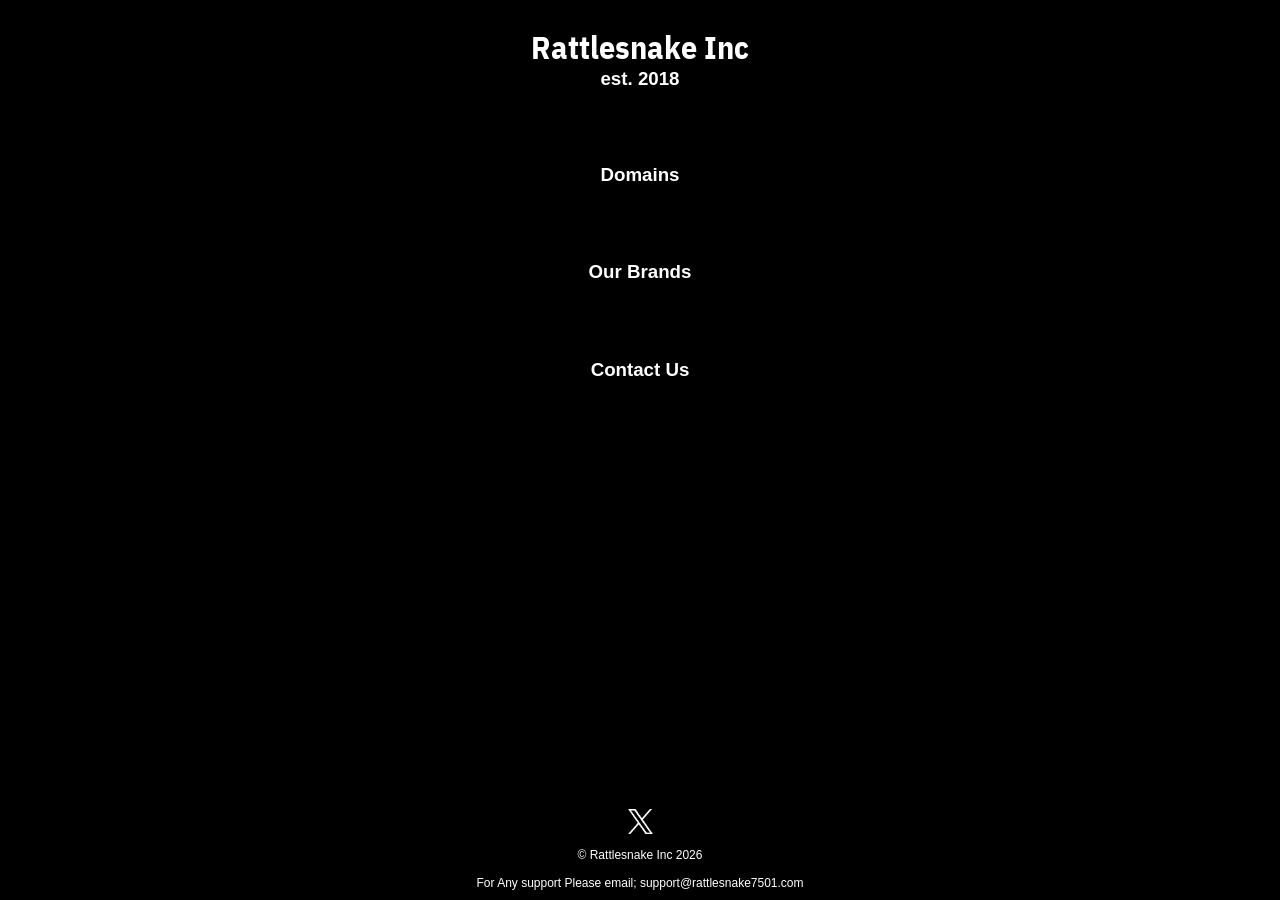
<file: index.html>
<html>
    <header>
        <meta name="viewport" content="width=device-width, initial-scale=0">
		<link href="https://fonts.googleapis.com/css2?family=IBM+Plex+Sans+Condensed:wght@700&display=swap" rel="stylesheet">
        <link rel="stylesheet" href="styles.css">
        <title>Ratllesnake Inc</title>
    </header>
    <body class="font"><br>
    <center>
            <h1 class="ritit titlefont">Rattlesnake Inc</h1>
            <h3 class="ritit">est. 2018</h3>
	<br><br>
	<a href="domains"><button><h3>Domains</h3></button></a><br>
	<a href="brands"><button><h3>Our Brands</h3></button></a><br>
	<a href="contact"><button><h3>Contact Us</h3></button></a><br>
	
        
     <div class="fixed small">
	<a target="blank" href="http://twitter.com/rattlesnakeinc"><img class="twitterlinks" src="imgs/x.png"></a> <br><br>
	<a href="https://rattlesnake7501.com">&#169; Rattlesnake Inc <script>document.write( new Date().getFullYear() );</script> </a><br><br>
    <!--<a href="https://rattlesnake7501.com">Parent Page</a> <a href="m/index">Mobile Site</a><br>-->
     For Any support Please email; <a href="mailto:support@rattlesnake7501.com">support@rattlesnake7501.com</a><br>
    </div>
    </center>
	</body>
</html>
</file>
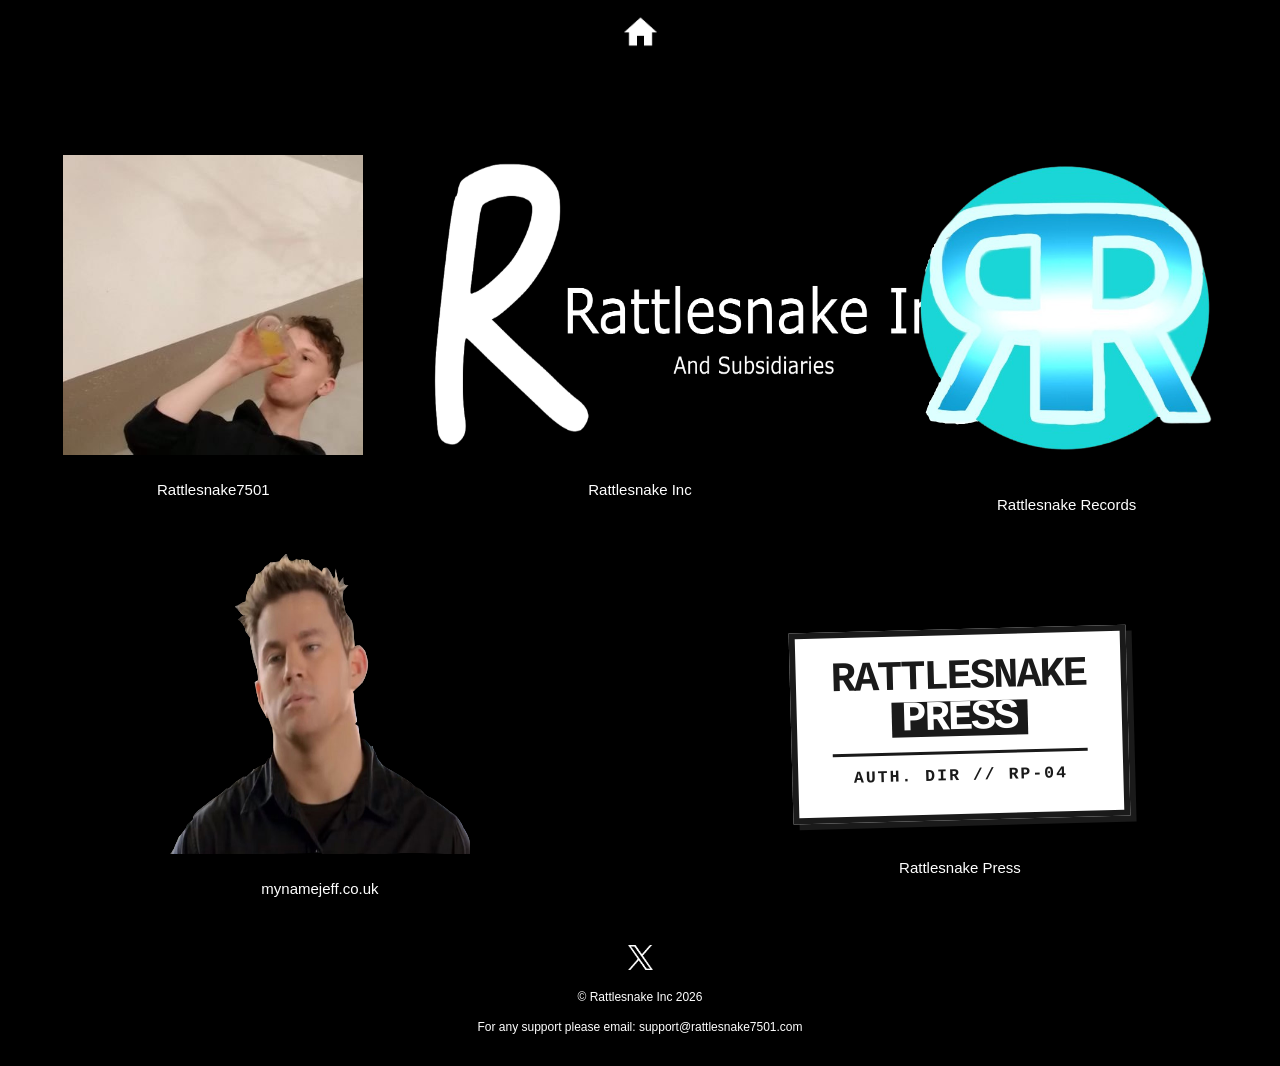
<file: brands.html>
<!DOCTYPE html>
<html lang="en-GB">
   <head>
      <script type="text/javascript">
         </script>
      <meta name="viewport" content="width=device-width, initial-scale=0">
      <link rel="stylesheet" href="styles.css">
      <link rel="stylesheet" href="w3.css">
      <title>Our Brands</title>
   </head>
   <body class="font">
      <center>
         <p class="home">
            <a href="../"><img class="homeb" src="imgs/home.png" alt="Home"></a>
         </p>
         <br><br><br><br>
         
         <div class="w3-row s6">
            <div class="w3-col s4">
               <a href="https://rattlesnake7501.com">
                  <img class="made" src="imgs/pp.jpg" alt="Rattlesnake7501"> <br><br> Rattlesnake7501
               </a>
            </div>
            <div class="w3-col s4">
               <a href="../">
                  <img class="rinc" src="imgs/rincw.png" alt="Rattlesnake Inc"> <br><br> Rattlesnake Inc
               </a>
            </div>
            <div class="w3-col s4">
               <a href="https://music.rattlesnake7501.com">
                  <img class="made" src="imgs/rr.png" alt="Rattlesnake Records"> <br><br><p>Rattlesnake Records</p>
               </a>
            </div>
         </div>
         <br>

         <div class="w3-row">
            <div class="w3-col s6">
               <a href="https://mynamejeff.co.uk" style="text-decoration: none; color: inherit;">
                   <img class="made" src="imgs/jefflookleft.png" alt="mynamejeff.co.uk"> <br><br>mynamejeff.co.uk
               </a>
            </div>
            
            <div class="w3-col s6">
               <a href="https://press.rattlesnake7501.com" style="text-decoration: none; color: inherit;">
                  
                  <div style="border: 6px solid #1a1a1a; display: inline-block; padding: 25px 35px; background: #fff; transform: rotate(-1.5deg); box-shadow: 6px 6px 0px #1a1a1a; margin-bottom: 15px; margin-top: 75px;">
                      <div style="font-family: 'Courier New', monospace; font-weight: 900; font-size: 2.8rem; letter-spacing: -2px; line-height: 0.85; text-transform: uppercase; color: #1a1a1a;">
                          Rattlesnake<br>
                          <span style="background: #1a1a1a; color: #fff; padding: 0 10px; display: inline-block; margin-top: 5px;">Press</span>
                      </div>
                      <div style="border-top: 3px solid #1a1a1a; margin-top: 15px; padding-top: 10px; font-size: 1.1rem; font-family: monospace; font-weight: bold; text-align: center; letter-spacing: 2px; color: #1a1a1a;">
                          AUTH. DIR // RP-04
                      </div>
                  </div>
                  
                  <br><br>Rattlesnake Press
               </a>
            </div>
         </div>
         <br><br>

         <div class="small">
            <a target="_blank" href="http://x.com/rattlesnakeinc">
               <img class="twitterlinks" src="imgs/x.png" alt="X (Twitter)">
            </a> 
            <br><br>
            <a href="http://rattlesnake7501.com">
               &#169; Rattlesnake Inc <script>document.write( new Date().getFullYear() );</script> 
            </a>
            <br>
            <p>For any support please email: <a href="mailto:support@rattlesnake7501.com">support@rattlesnake7501.com</a></p>
            <br>
         </div>
      </center>
   </body>
</html>
</file>
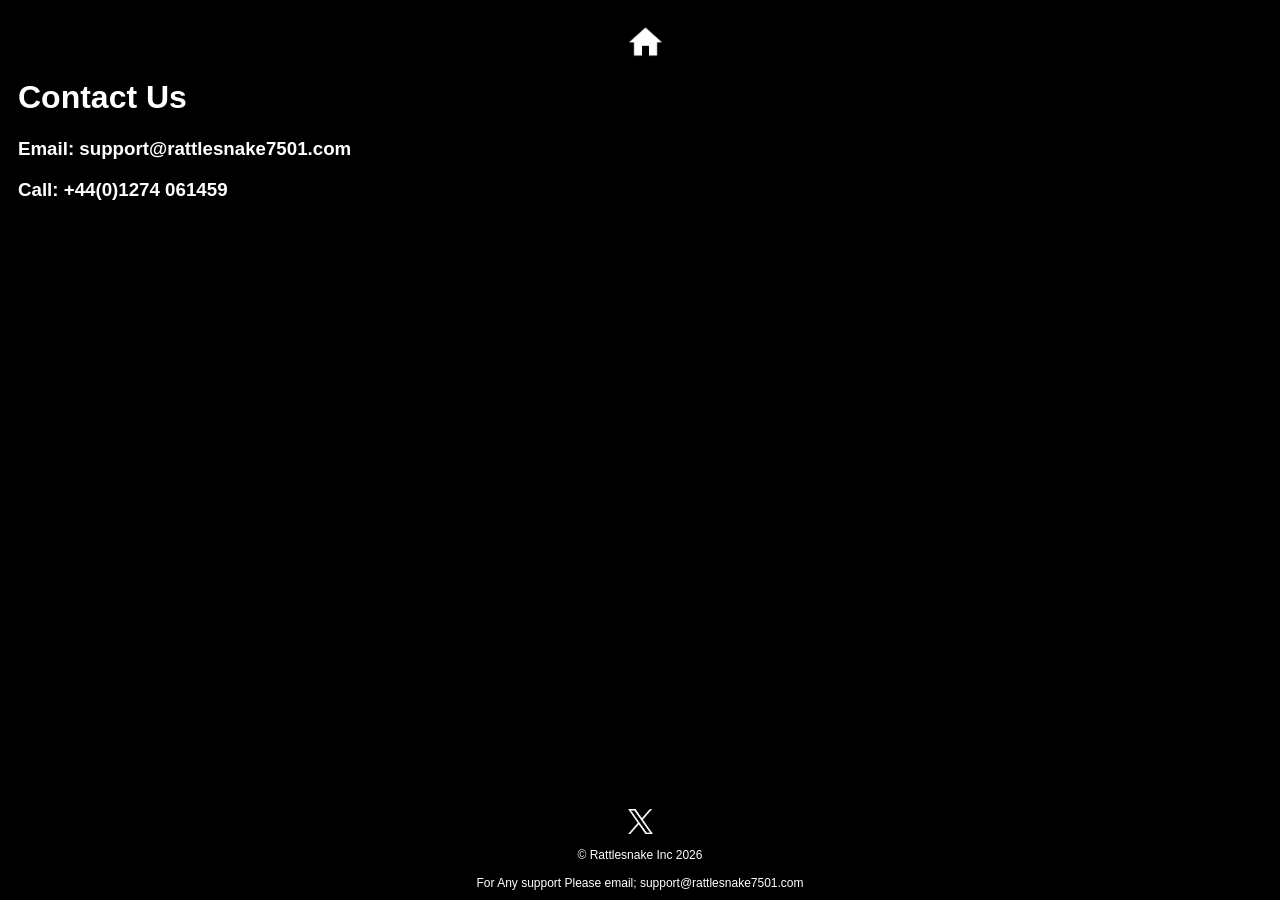
<file: contact.html>
<html>
    <header>
        <!--<meta http-equiv="refresh" content="0; URL='https://rattlesnake7501.com'" />-->
        <link rel="stylesheet" href="styles.css">
		<meta name="viewport" content="width=device-width, initial-scale=1">
        <title>Ratllesnake7501</title>
    </header>
    <body class="font">
    
    <div class="padding">
    
    <center><p class="home"><a href="../"><img class="homeb" src="imgs/home.png"></a></p></center>
    
    
    <h1>Contact Us</h1>
   
   <h3>Email:<a href="mailto:support@rattlesnake7501.com"> support@rattlesnake7501.com</a><a></a></h3><a>
   <h3>Call: <a href="tel:01274 061459">+44(0)1274 061459</a></h3>
        
        
        </a></div>
        
        
        
    <center>
        <div class="fixed small">
	<a target="blank" href="http://x.com/rattlesnakeinc"><img class="twitterlinks" src="imgs/x.png"></a> <br><br>
	<a href="http://rattlesnake7501.com">&#169; Rattlesnake Inc <script>document.write( new Date().getFullYear() );</script> </a><br><br>
    <!--<a href="https://rattlesnake7501.com">Parent Page</a> <a href="m/index">Mobile Site</a><br>-->
     For Any support Please email; <a href="mailto:support@rattlesnake7501.com">support@rattlesnake7501.com</a><br>
    </div>

    </center>
    </body>
</html>
</file>
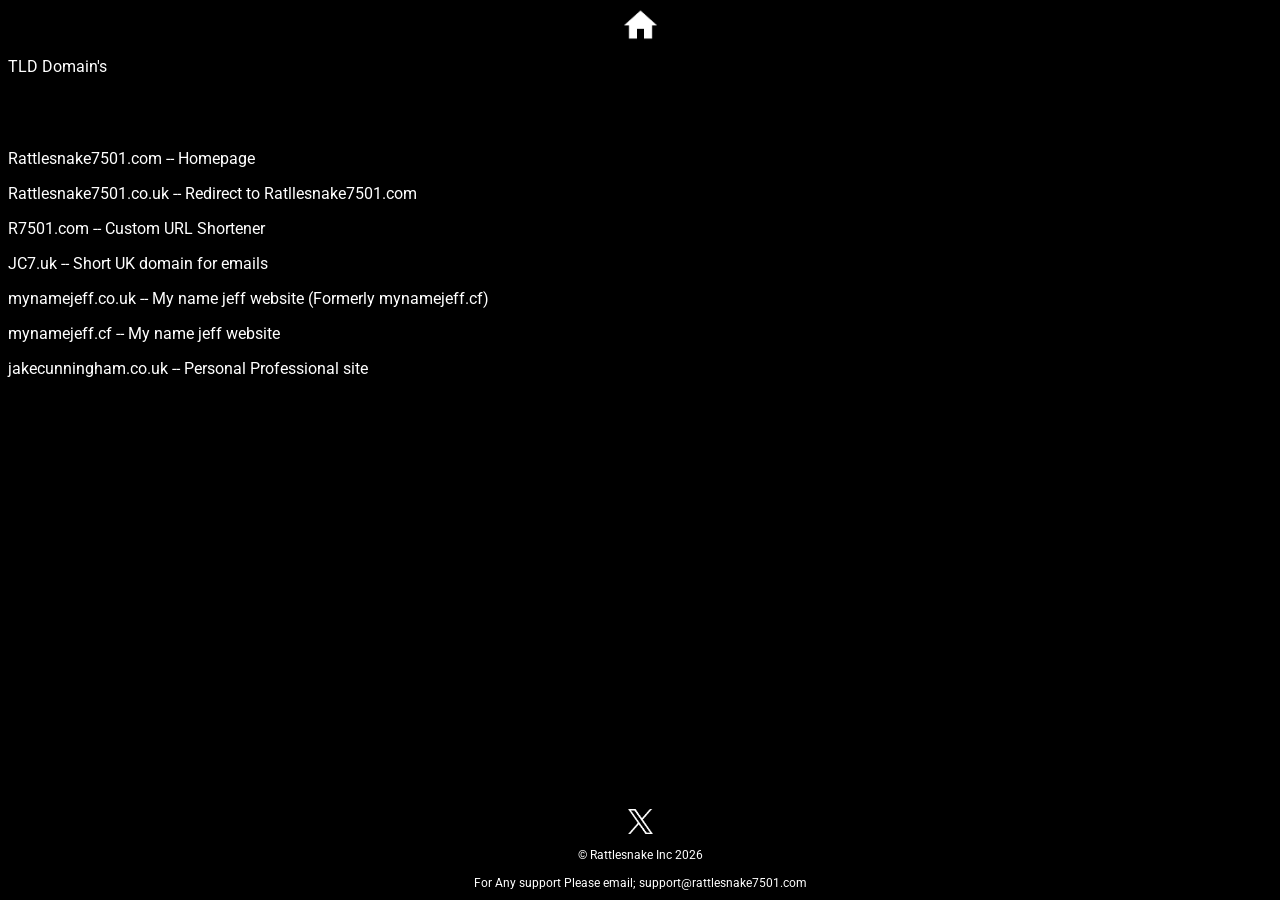
<file: domains.html>
<html>
    <header>
	<link href="https://fonts.googleapis.com/css2?family=Roboto&display=swap" rel="stylesheet">
        <meta name="viewport" content="width=device-width, initial-scale=1">
        <link rel="stylesheet" href="styles.css">
        <title>Owned Domains</title>
    </header>
    <body class="font" id="new">
        <center> <p class="home"><a href="../"><img class="homeb" src="imgs/home.png"></a></p></center>TLD Domain's
       <br><br><br><br>
	   <div>
      <p> <a target="blank" href="http://rattlesnake7501.com">Rattlesnake7501.com &hyphen;&hyphen; Homepage</a></p>
      <p> <a target="blank" href="http://Rattlesnake7501.co.uk">Rattlesnake7501.co.uk &hyphen;&hyphen; Redirect to Ratllesnake7501.com</a><br></p>
      <p> <a target="blank" href="http://R7501.com">R7501.com &hyphen;&hyphen; Custom URL Shortener</a><br></p>
      <p> <a target="blank" href="http://JC7.uk">JC7.uk -- Short UK domain for emails</a><br></p>
      <p> <a target="blank" href="http://mynamejeff.co.uk">mynamejeff.co.uk -- My name jeff website (Formerly mynamejeff.cf)</a><br></p>
      <p> <a target="blank" href="http://mynamejeff.cf">mynamejeff.cf -- My name jeff website</a><br></p>
	  <p> <a target="blank" href="http://jakecunningham.co.uk">jakecunningham.co.uk &hyphen;&hyphen; Personal Professional site</a><br></p>
	  </div>
          
          
   <center>
        <div class="fixed small">
	<a target="blank" href="http://x.com/rattlesnakeinc"><img class="twitterlinks" src="imgs/x.png"></a> <br><br>
	<a href="http://rattlesnake7501.com">&#169; Rattlesnake Inc <script>document.write( new Date().getFullYear() );</script> </a><br><br>
    <!--<a href="https://rattlesnake7501.com">Parent Page</a> <a href="m/index">Mobile Site</a><br>-->
     For Any support Please email; <a href="mailto:support@rattlesnake7501.com">support@rattlesnake7501.com</a><br>
    </div>

    </center>
    </body>
</html>
</file>
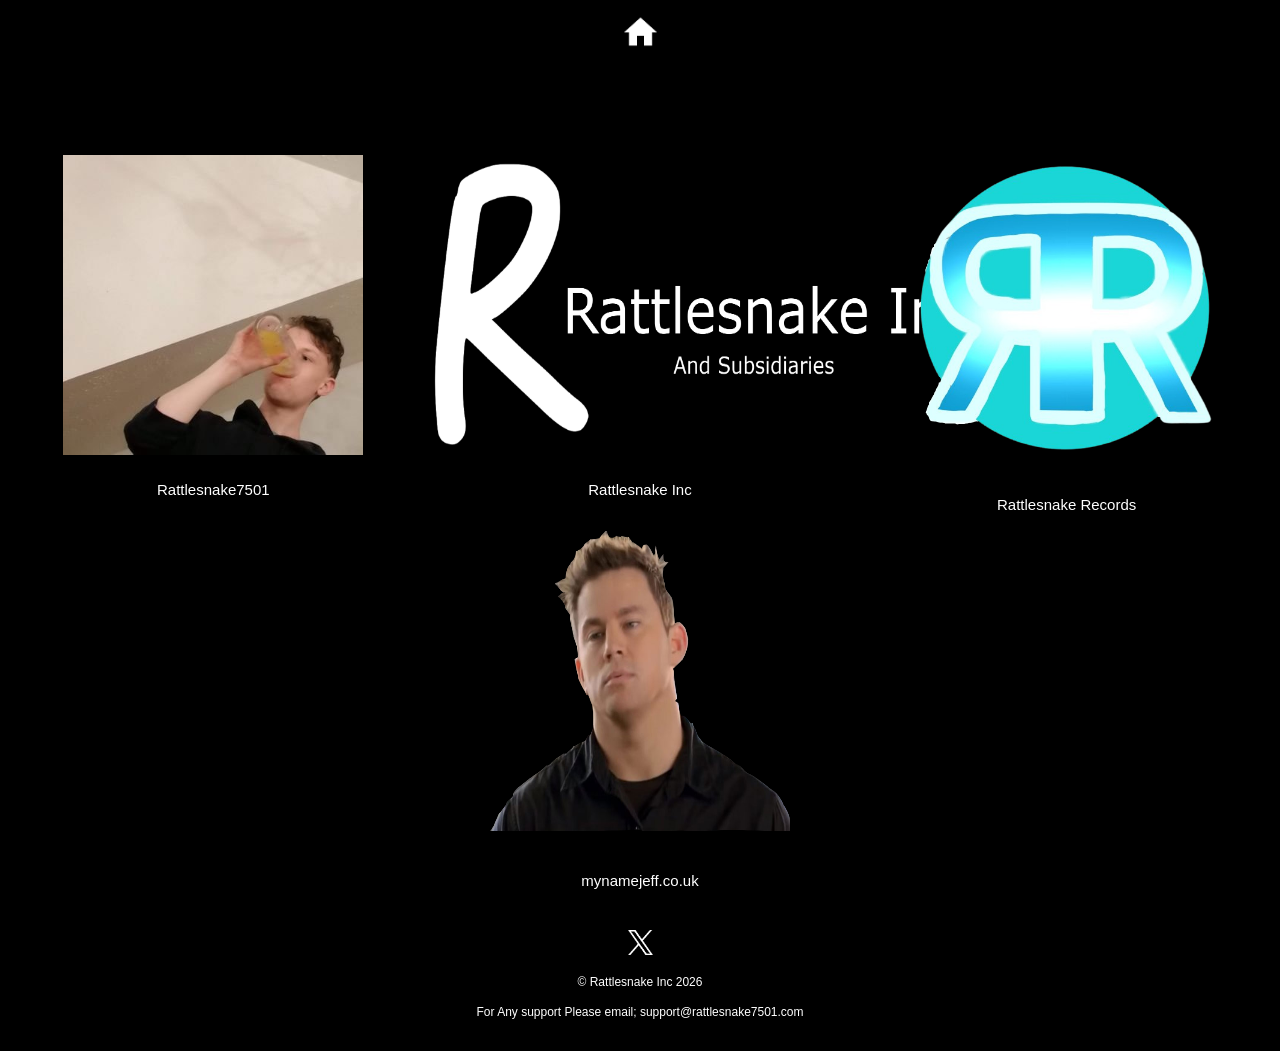
<file: old_brands.html>
<!DOCTYPE html>
<html>
   <header>
      <script type="text/javascript">
         <!--
             if (screen.width <= 699) {
             document.location = "m/brands";
             }
         //-->
      </script>
      <meta name="viewport" content="width=device-width, initial-scale=0">
      <link rel="stylesheet" href="styles.css">
      <link rel="stylesheet" href="w3.css">
      <title>Our Brands</title>
   </header>
   <body class="font">
      <center>
         <p class="home"><a href="../"><img class="homeb" src="imgs/home.png"></a></p>
         <br><br><br><br>
         <div class="w3-row s6">
            <div class="w3-col s4">
               <a href="https://rattlesnake7501.com"><img class="made" src="imgs/pp.jpg" alt="Rattlesnake7501"> <br><br> Rattlesnake7501</a>
            </div>
            <div class="w3-col s4">
               <a href="../"><img class="rinc" src="imgs/rincw.png" alt="Rattlesnake Inc"> <br><br> Rattlesnake Inc</a>
            </div>
            <div class="w3-col s4">
               <a href="https://music.rattlesnake7501.com"><img class="made" src="imgs/rr.png" alt="Rattlesnake Records"> <br><br><p>Rattlesnake Records</p></a>
            </div>
         </div>
        <a href="https://mynamejeff.co.uk"><img class="made" src="imgs/jefflookleft.png" alt="mynamejeff.co.uk"> <br><br><p>mynamejeff.co.uk</p></a><br>
         <div class="small">
            <a target="blank" href="http://x.com/rattlesnakeinc"><img class="twitterlinks" src="imgs/x.png"></a> <br><br>
            <a href="http://rattlesnake7501.com">
               &#169; Rattlesnake Inc <script>document.write( new Date().getFullYear() );</script> 
            </a>
            <br>
            <!-- <a href="https://rattlesnake7501.com">Parent Page</a><a href="m/index">Mobile Site</a>-->
            <p>For Any support Please email; <a href="mailto:support@rattlesnake7501.com">support@rattlesnake7501.com</a></p>
            <br>
         </div>
      </center>
   </body>
</html>
</file>
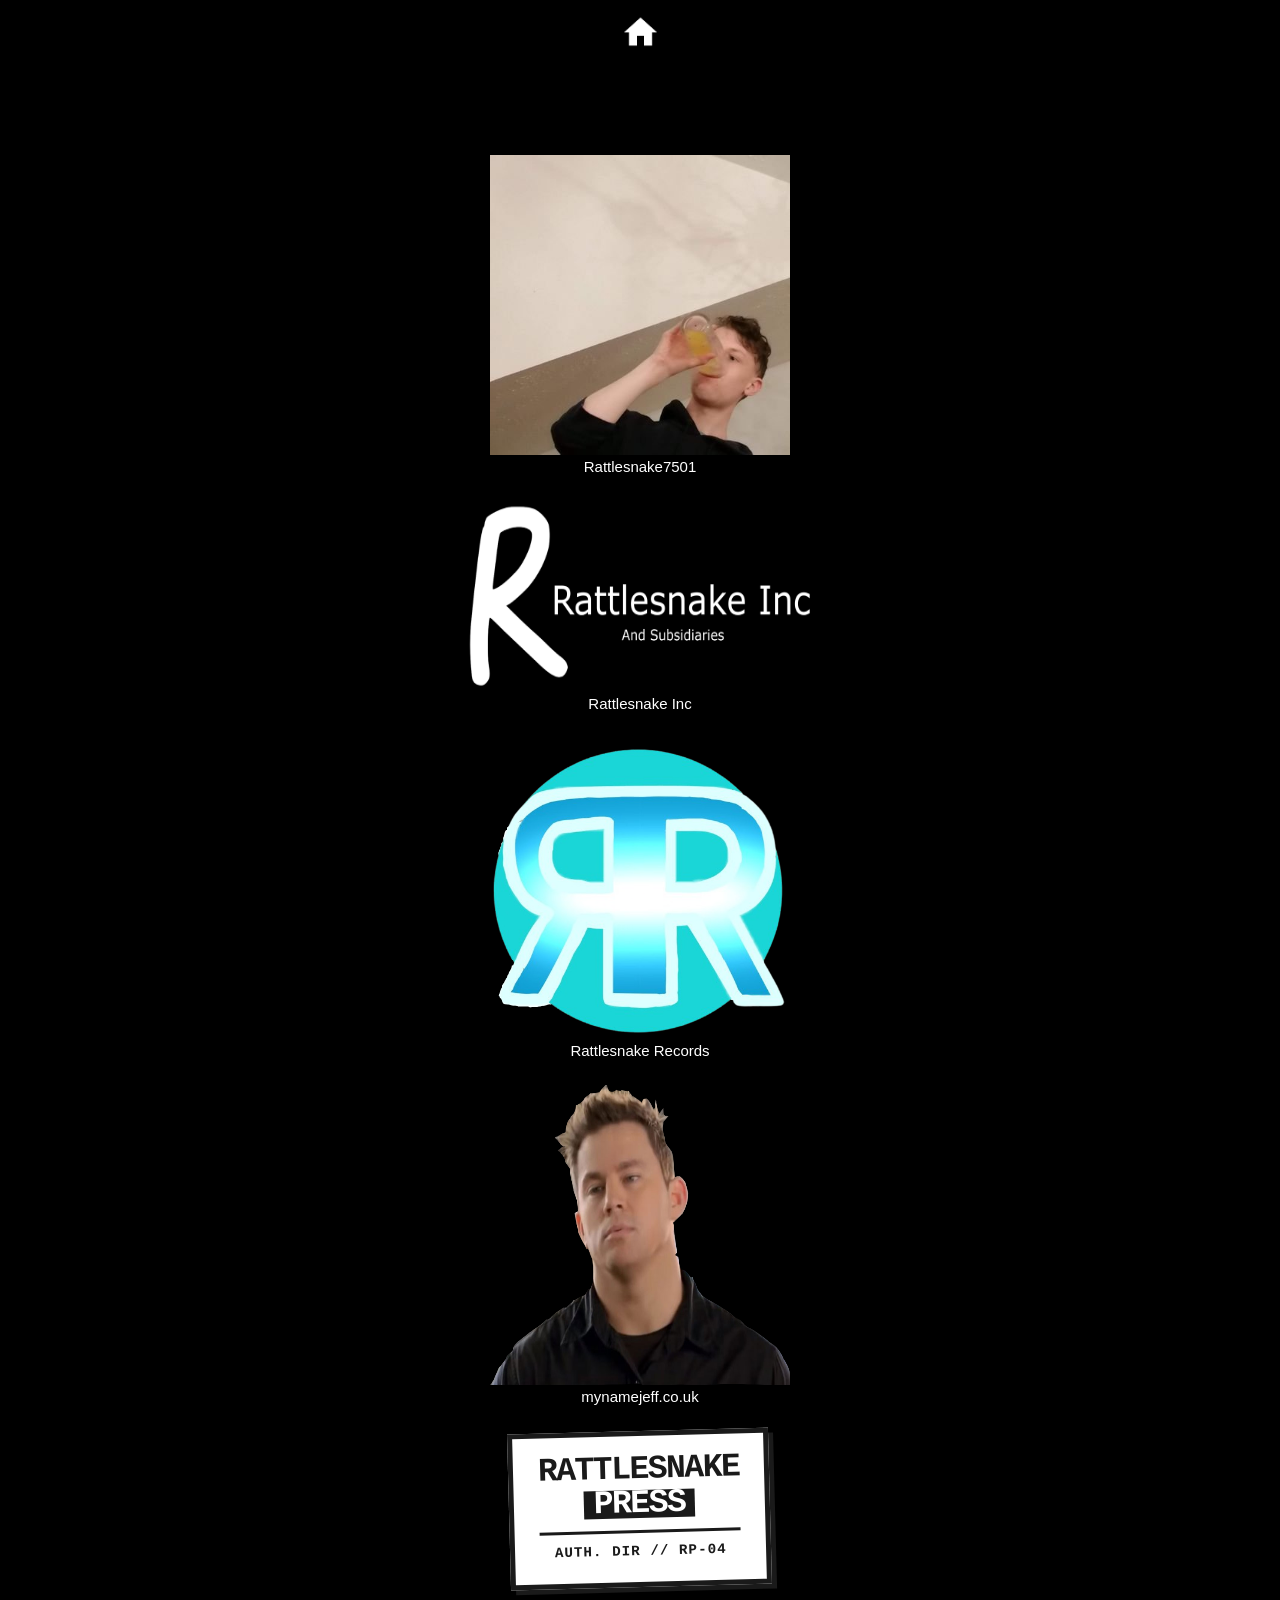
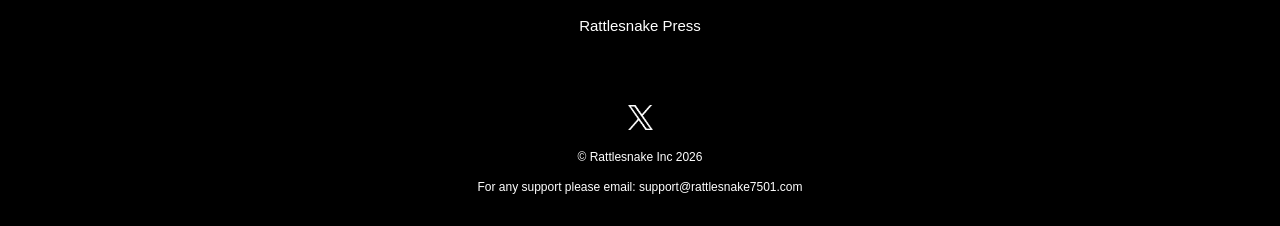
<file: m/brands.html>
<!DOCTYPE html>
<html lang="en-GB">
    <head>
    	<meta name="viewport" content="width=device-width, initial-scale=0">
        <link rel="stylesheet" href="../styles.css">
		<link rel="stylesheet" href="../w3.css">
        <title>Our Brands</title>
    </head>
    <body class="font">
    <center>
        <p class="home">
            <a href="../"><img class="homeb" src="../imgs/home.png" alt="Home"></a>
        </p>
        <br><br><br><br>
    	<center>
          <a href="https://rattlesnake7501.com"><img class="made" src="../imgs/pp.jpg" alt="Rattlesnake7501"> <br> Rattlesnake7501</a><br><br>
          <a href="../"><img class="mrinc" src="../imgs/rincw.png" alt="Rattlesnake Inc"> <br>Rattlesnake Inc</a><br><br>
          <a href="https://music.rattlesnake7501.com"><img class="made" src="../imgs/rr.png" alt="Rattlesnake Records"> <br>Rattlesnake Records</a><br><br>
          <a href="https://mynamejeff.co.uk"><img class="made" src="../imgs/jefflookleft.png" alt="mynamejeff.co.uk"> <br>mynamejeff.co.uk</a><br><br>
          
          <a href="../academic/index.html" style="text-decoration: none; color: inherit;">
              <div style="border: 5px solid #1a1a1a; display: inline-block; padding: 20px 25px; background: #fff; transform: rotate(-1.5deg); box-shadow: 5px 5px 0px #1a1a1a; margin-bottom: 5px;">
                  <div style="font-family: 'Courier New', monospace; font-weight: 900; font-size: 2.2rem; letter-spacing: -1.5px; line-height: 0.85; text-transform: uppercase; color: #1a1a1a;">
                      Rattlesnake<br>
                      <span style="background: #1a1a1a; color: #fff; padding: 0 10px; display: inline-block; margin-top: 6px;">Press</span>
                  </div>
                  <div style="border-top: 3px solid #1a1a1a; margin-top: 12px; padding-top: 8px; font-size: 0.95rem; font-family: monospace; font-weight: bold; text-align: center; letter-spacing: 1px; color: #1a1a1a;">
                      AUTH. DIR // RP-04
                  </div>
              </div>
              <br><br>Rattlesnake Press
          </a><br><br>

   		</center><br><br>
        <div class="small">
            <a target="_blank" href="http://x.com/rattlesnakeinc"><img class="twitterlinks" src="../imgs/x.png" alt="X (Twitter)"></a> <br><br>
            <a href="http://rattlesnake7501.com">&#169; Rattlesnake Inc <script>document.write( new Date().getFullYear() );</script> </a><br>
            <p>For any support please email: <a href="mailto:support@rattlesnake7501.com">support@rattlesnake7501.com</a></p><br>
        </div>
    </center>
    </body>
</html>
</file>
<file: styles.css>
a {
  color: white;
}
a:visited {
  text-decoration: none;
}
a:link {
  text-decoration: none;
}

.inactiveLink 
{
   pointer-events: none;
   cursor: default;
}
body 
{
	background-color:black;
	color:white;
}
.font
{
	font-family: 'Roboto', sans-serif;
}
.titlefont
{
	font-family: 'IBM Plex Sans Condensed', sans-serif;
}

button
 {
  background-color: black;
  border: none;
  color: white;
  padding: 15px 32px;
  text-align: center;
  text-decoration: none;
  display: inline-block;
  font-size: 16px;
  margin: 4px 2px;
  cursor: pointer;
  -webkit-transition-duration: 0.4s; /* Safari */
  transition-duration: 0.4s;
}

.fixed 
{
  position: fixed;
  width: 50%;
  bottom: 10px;
  left:25%;
  } 
   .small
{
    font-size: 12px;
}
.twitterlinks
{
    height:25px;
    width:25px;
}

.ritit
{
    margin:0;
    padding:0;
}

.padding
{
padding-top:1px;
padding-left:10px;

}

.homeb
{
width:33px;
height:33px;
}

.right
{
	position:absolute;
	right:100px;
}

.made
{
    height:300px;
    width:300px;
}

.rinc
{
    height:300px;
    width:550px;
}
.mrinc
{
    height:190.91px;
    width:350px;
}
</file>
